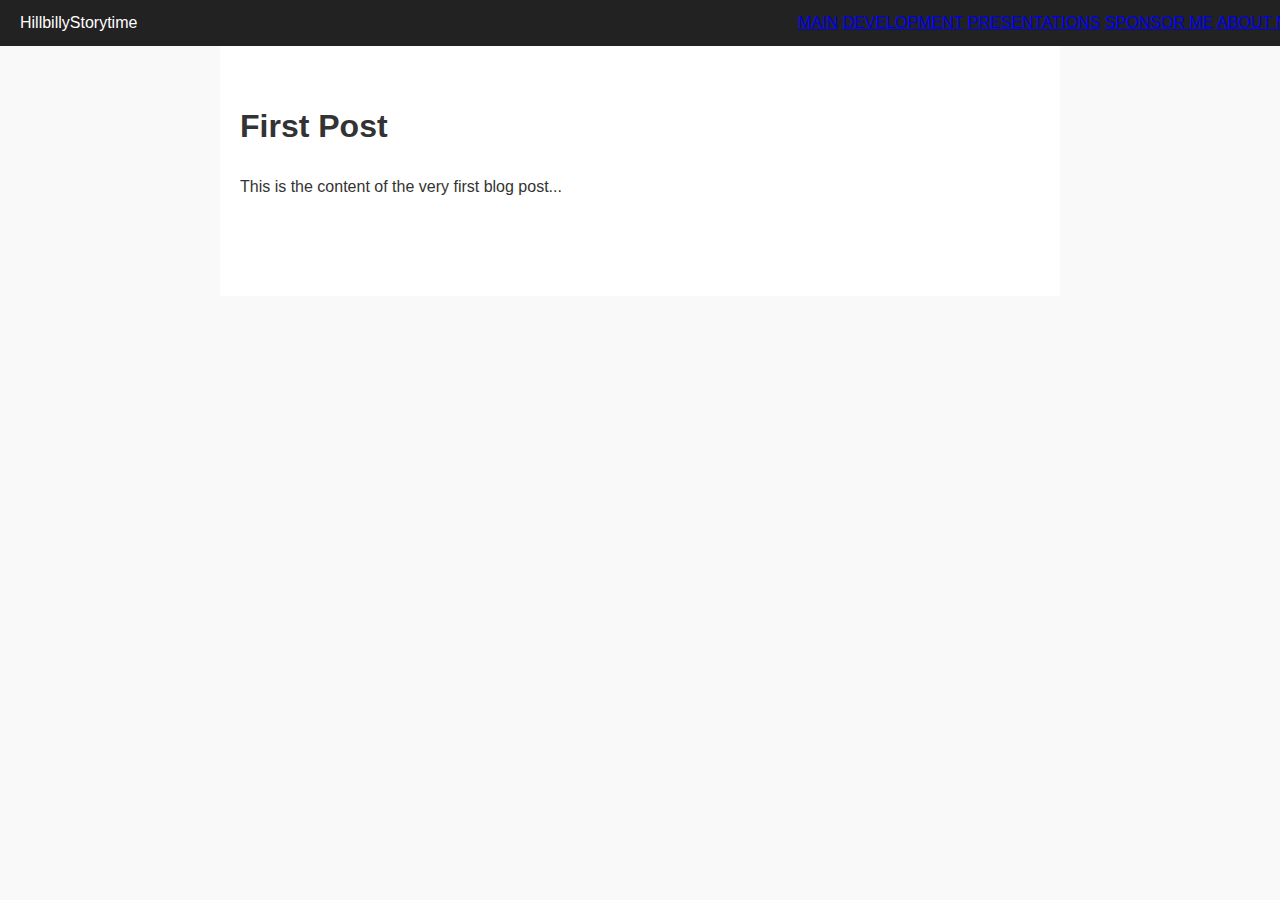
<file: blog/post1.html>
<!DOCTYPE html>
<html lang="en">
<head>
  <meta charset="UTF-8">
  <title>First Post</title>
  <link rel="stylesheet" href="../style.css">
</head>
<body>
  <div class="navbar">
    <div class="logo">HillbillyStorytime</div>
    <div>
      <a href="../index.html">MAIN</a>
      <a href="../development.html">DEVELOPMENT</a>
      <a href="../presentations.html">PRESENTATIONS</a>
      <a href="../sponsor.html">SPONSOR ME</a>
      <a href="../about.html">ABOUT ME</a>
    </div>
  </div>

  <div class="container">
    <h1>First Post</h1>
    <p>This is the content of the very first blog post...</p>
  </div>
</body>
</html>
</file>
<file: style.css>
/* Reset & Base */
body {
  margin: 0;
  font-family: Arial, sans-serif;
  line-height: 1.6;
  background: #f9f9f9;
  color: #333;
}

/* Nav Bar */
/* Responsive Navbar */
.navbar {
  display: flex;
  justify-content: space-between;
  align-items: center;
  background: #222;
  color: #fff;
  padding: 10px 20px;
  position: fixed;
  top: 0;
  width: 100%;
  z-index: 1000;
}
.navbar a.active {
  background: #444;
  border-radius: 5px;
  padding: 5px 10px;
}

/* Hamburger menu */
.navbar .menu {
  display: none;
}
.navbar .menu a {
  display: block;
  margin: 10px 0;
}
.navbar .hamburger {
  display: none;
  cursor: pointer;
}

/* Scroll to Top */
#scrollTop {
  position: fixed;
  bottom: 20px;
  right: 20px;
  background: #444;
  color: #fff;
  border: none;
  padding: 10px 15px;
  border-radius: 50%;
  font-size: 18px;
  cursor: pointer;
  display: none;
  z-index: 999;
}

/* Dark Mode */
body.dark {
  background: #121212;
  color: #ddd;
}
body.dark .navbar {
  background: #111;
}

/* Main Content */
.container {
  padding: 80px 20px; /* offset for fixed navbar */
  max-width: 800px;
  margin: auto;
  background: #fff;
}

.sponsor-buttons {
  display: flex;
  gap: 15px;
  margin: 20px 0;
}
.sponsor-btn {
  padding: 10px 20px;
  border-radius: 6px;
  font-weight: bold;
  color: #fff;
  text-decoration: none;
}
.sponsor-btn.github { background: #24292f; }
.sponsor-btn.bmc { background: #FF813F; }
.sponsor-btn.ko-fi { background: #29abe0; }

.profile-pic {
  width: 150px;
  border-radius: 50%;
  margin-bottom: 20px;
}
.timeline {
  list-style: none;
  padding-left: 0;
}
.timeline li {
  margin: 10px 0;
}
</file>
